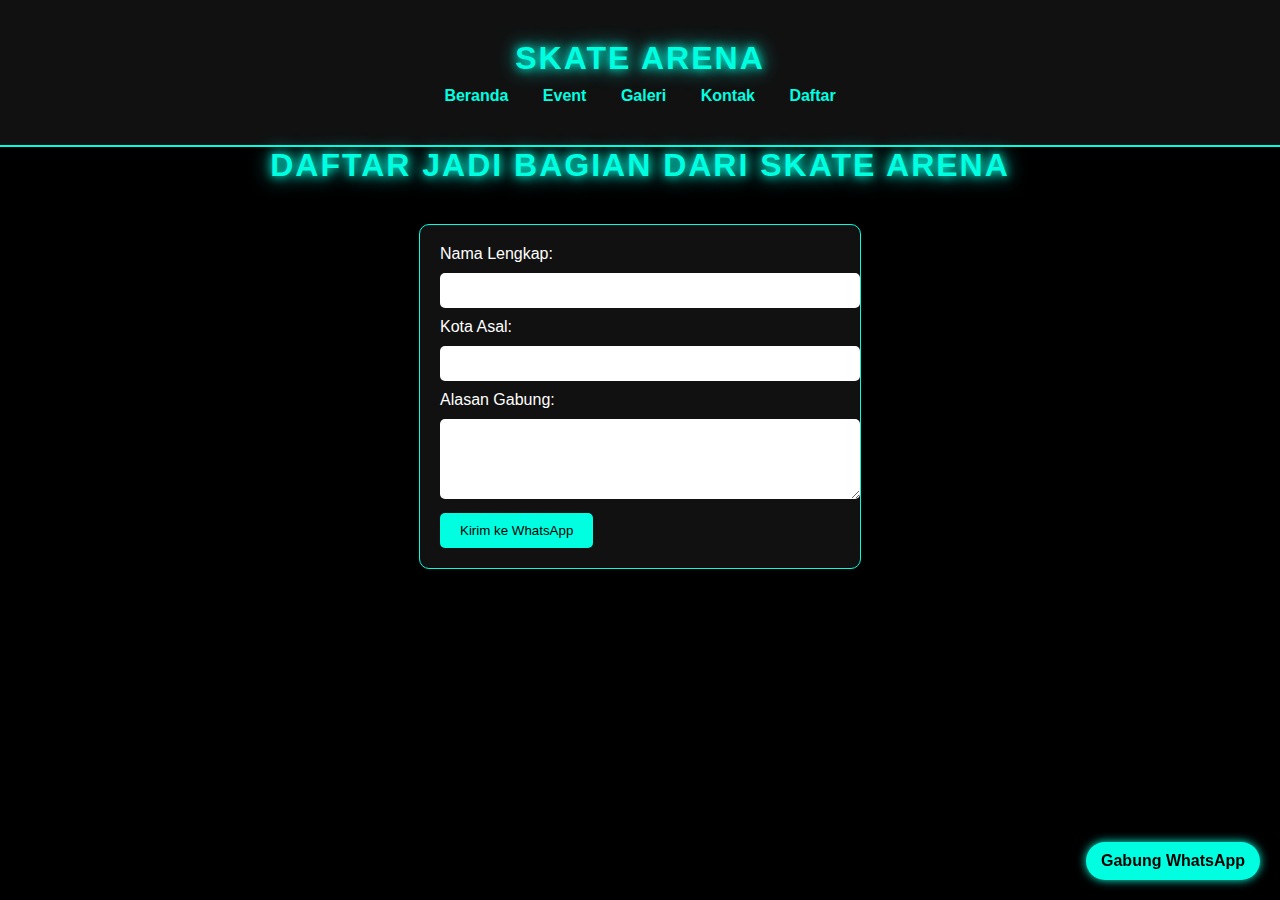
<file: daftar.html>
<!DOCTYPE html>
<html lang="id">
  <head>
    <meta charset="UTF-8" />
    <title>Daftar Skate Arena</title>
    <link rel="stylesheet" href="style.css" />
    <meta name="viewport" content="width=device-width, initial-scale=1.0" />
    <style>
      body {
        background-color: #000;
        color: #fff;
        font-family: Arial;
      }

      h1 {
        text-align: center;
        color: #00ffe1;
      }

      form {
        max-width: 400px;
        margin: 40px auto;
        padding: 20px;
        background-color: #111;
        border: 1px solid #00ffe1;
        border-radius: 10px;
      }

      input,
      textarea {
        width: 100%;
        padding: 10px;
        margin: 10px 0;
        border-radius: 5px;
        border: none;
      }

      button {
        background-color: #00ffe1;
        color: black;
        padding: 10px 20px;
        border: none;
        border-radius: 5px;
        cursor: pointer;
      }

      button:hover {
        background-color: #00ccbe;
      }
    </style>
  </head>
  <body>
    <header>
      <h1>Skate Arena</h1>
      <nav>
        <a href="index.html">Beranda</a>
        <a href="event.html">Event</a>
        <a href="galeri.html">Galeri</a>
        <a href="kontak.html">Kontak</a>
        <a href="daftar.html">Daftar</a>
      </nav>
    </header>
    <h1>Daftar Jadi Bagian dari Skate Arena</h1>

    <form id="wa-form">
      <label>Nama Lengkap:</label>
      <input type="text" id="nama" required />

      <label>Kota Asal:</label>
      <input type="text" id="kota" required />

      <label>Alasan Gabung:</label>
      <textarea id="alasan" rows="4" required></textarea>

      <button type="submit">Kirim ke WhatsApp</button>
    </form>

    <script>
      document
        .getElementById("wa-form")
        .addEventListener("submit", function (e) {
          e.preventDefault();

          const nama = document.getElementById("nama").value;
          const kota = document.getElementById("kota").value;
          const alasan = document.getElementById("alasan").value;

          const phoneNumber = "6283873363667"; // GANTI DENGAN NOMOR WA KAMU (tanpa +)
          const message = `Halo Skate Arena! Saya mau daftar:\n\nNama: ${nama}\nKota: ${kota}\nAlasan: ${alasan}`;
          const encodedMessage = encodeURIComponent(message);
          const waLink = `https://wa.me/${phoneNumber}?text=${encodedMessage}`;

          window.open(waLink, "_blank");
        });
    </script>
  </body>
</html>
<a href="https://wa.me/6283873363667" target="_blank" class="wa-float"
  >Gabung WhatsApp</a
>
</file>
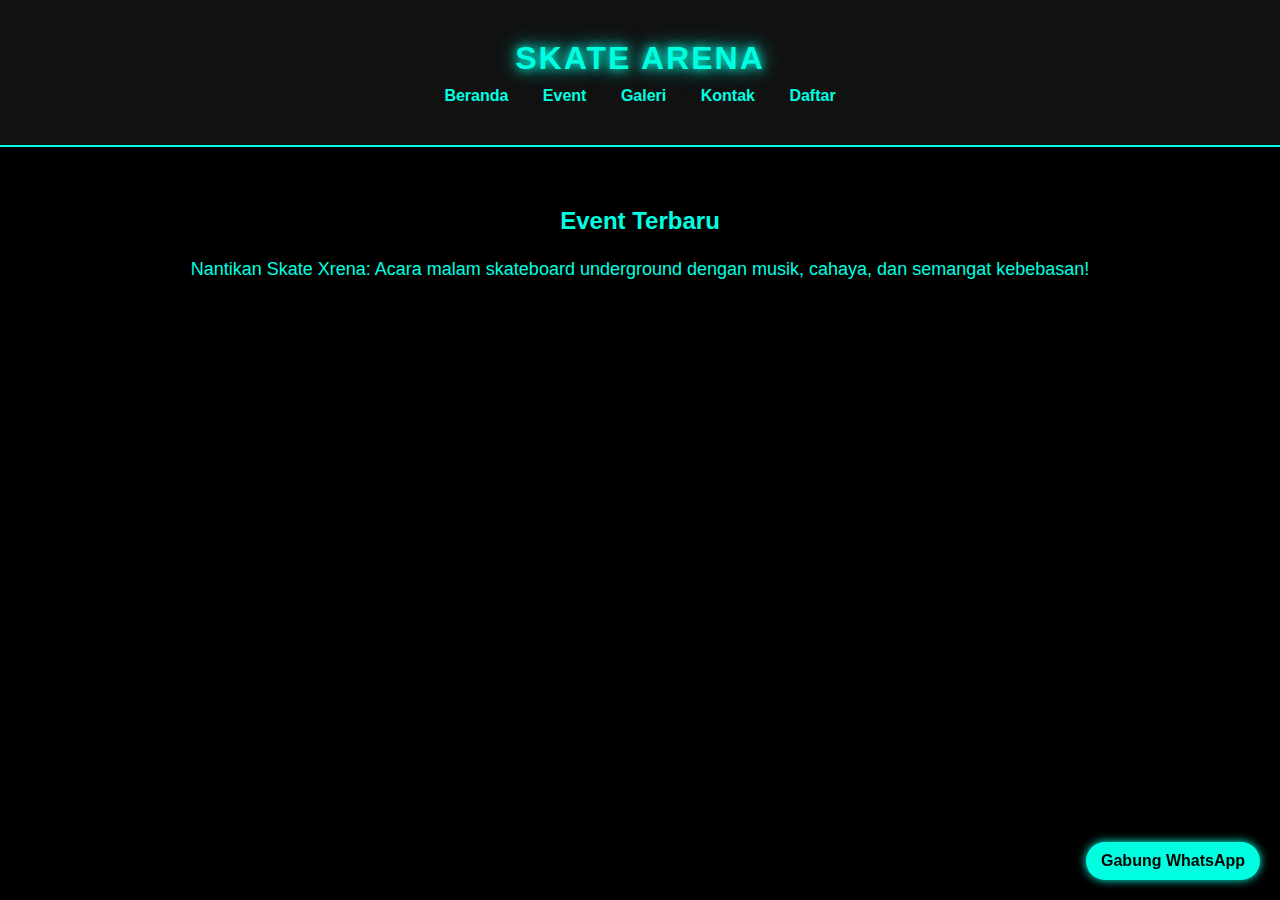
<file: event.html>
<!DOCTYPE html>
<html lang="id">
  <head>
    <meta charset="UTF-8" />
    <title>Skate Arena - Event</title>
    <link rel="stylesheet" href="style.css" />
    <meta name="viewport" content="width=device-width, initial-scale=1.0" />
  </head>
  <body>
    <header>
      <h1>Skate Arena</h1>
      <nav>
        <a href="index.html">Beranda</a>
        <a href="event.html">Event</a>
        <a href="galeri.html">Galeri</a>
        <a href="kontak.html">Kontak</a>
        <a href="daftar.html">Daftar</a>
      </nav>
    </header>
    <main>
      <h2>Event Terbaru</h2>
      <p>
        Nantikan Skate Xrena: Acara malam skateboard underground dengan musik,
        cahaya, dan semangat kebebasan!
      </p>
    </main>
  </body>
</html>
<a href="https://wa.me/6283873363667" target="_blank" class="wa-float"
  >Gabung WhatsApp</a
>
</file>
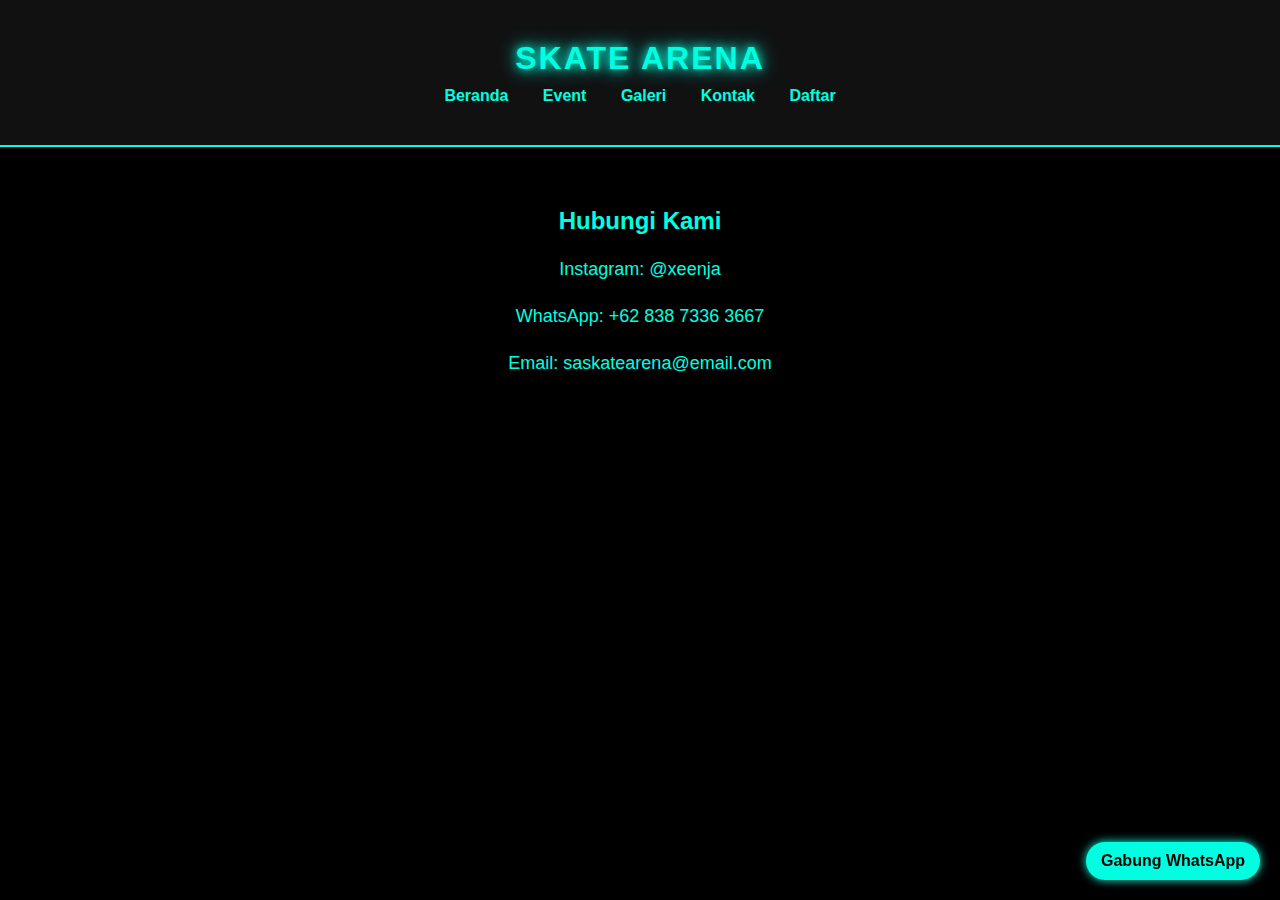
<file: kontak.html>
<!DOCTYPE html>
<html lang="id">
  <head>
    <meta charset="UTF-8" />
    <title>Skate Arena - Kontak</title>
    <link rel="stylesheet" href="style.css" />
    <meta name="viewport" content="width=device-width, initial-scale=1.0" />
  </head>
  <body>
    <header>
      <h1>Skate Arena</h1>
      <nav>
        <a href="index.html">Beranda</a>
        <a href="event.html">Event</a>
        <a href="galeri.html">Galeri</a>
        <a href="kontak.html">Kontak</a>
        <a href="daftar.html">Daftar</a>
      </nav>
    </header>
    <main>
      <h2>Hubungi Kami</h2>
      <p>Instagram: @xeenja</p>
      <p>WhatsApp: +62 838 7336 3667</p>
      <p>Email: saskatearena@email.com</p>
    </main>
  </body>
</html>
<a href="https://wa.me/6283873363667" target="_blank" class="wa-float"
  >Gabung WhatsApp</a
>
</file>
<file: style.css>
body {
  font-family: "Arial", sans-serif;
  background-color: #000; /* Hitam */
  color: #00ffe1; /* Biru Neon */
  margin: 0;
  padding: 0;
}

header {
  background-color: #111; /* Hitam sedikit lebih terang */
  padding: 20px;
  text-align: center;
  border-bottom: 2px solid #00ffe1;
}

h1 {
  margin: 0;
  color: #00ffe1;
  text-transform: uppercase;
  letter-spacing: 2px;
}

nav {
  margin-top: 10px;
}

nav a {
  color: #00ffe1;
  margin: 0 15px;
  text-decoration: none;
  font-weight: bold;
  transition: 0.3s;
}

nav a:hover {
  color: #fff;
  text-shadow: 0 0 10px #00ffe1;
}

main {
  padding: 40px 20px;
  text-align: center;
}

h2 {
  color: #00ffe1;
  margin-bottom: 20px;
}

p {
  font-size: 18px;
  line-height: 1.6;
}
/* Galeri */
.gallery {
  display: grid;
  grid-template-columns: repeat(auto-fill, minmax(200px, 1fr));
  gap: 20px;
  padding: 20px;
}

.gallery img {
  width: 100%;
  height: auto;
  border-radius: 8px;
  box-shadow: 0 0 10px rgba(0, 255, 225, 0.3);
  transition: transform 0.3s ease;
}

.gallery img:hover {
  transform: scale(1.05);
}
/* Menyusun header dengan logo di tengah */
header {
  display: flex;
  flex-direction: column;
  justify-content: center;
  align-items: center;
  background-color: #111;
  padding: 40px;
  text-align: center;
  border-bottom: 2px solid #00ffe1;
}

/* Styling logo */
.logo {
  width: 150px; /* Sesuaikan ukuran logo */
  height: auto;
  margin-bottom: 20px;
  filter: drop-shadow(0 0 10px #00ffe1);
}

/* Styling judul */
h1 {
  color: #00ffe1;
  margin: 0;
  text-transform: uppercase;
  letter-spacing: 2px;
}
h1 {
  color: #00ffe1;
  text-shadow: 0 0 10px #00ffe1, 0 0 20px #00ffe1;
  animation: flicker 2s infinite;
}

@keyframes flicker {
  0%,
  19%,
  21%,
  23%,
  25%,
  54%,
  56%,
  100% {
    opacity: 1;
  }
  20%,
  22%,
  24%,
  55% {
    opacity: 0.3;
  }
}
.wa-float {
  position: fixed;
  bottom: 20px;
  right: 20px;
  background: #00ffe1;
  color: #000;
  padding: 10px 15px;
  border-radius: 30px;
  box-shadow: 0 0 10px #00ffe1;
  text-decoration: none;
  font-weight: bold;
}
.slider {
  overflow: hidden;
  position: relative;
  width: 100%;
  background: #000;
  padding: 20px 0;
}

.slide-track {
  display: flex;
  width: calc(250px * 8); /* jumlah gambar x lebar gambar */
  animation: scroll 20s linear infinite;
}

.slide {
  width: 250px;
  height: 160px;
  object-fit: cover;
  margin: 0 10px;
  border-radius: 10px;
  box-shadow: 0 0 10px #00ffe1;
}

/* Animasi geser */
@keyframes scroll {
  0% {
    transform: translateX(0);
  }
  100% {
    transform: translateX(-50%);
  }
}
.container {
  display: flex;
  flex-wrap: wrap;
  justify-content: center;
  width: 100%;
  padding: 2%;
}
/* Untuk layar kecil seperti HP */
@media (max-width: 600px) {
  .logo {
    width: 80%;
  }
  .menu {
    flex-direction: column;
    align-items: center;
  }
}

/* Untuk layar sedang seperti tablet */
@media (min-width: 601px) and (max-width: 1024px) {
  .logo {
    width: 50%;
  }
}
img {
  max-width: 100%;
  height: auto;
}
</file>
